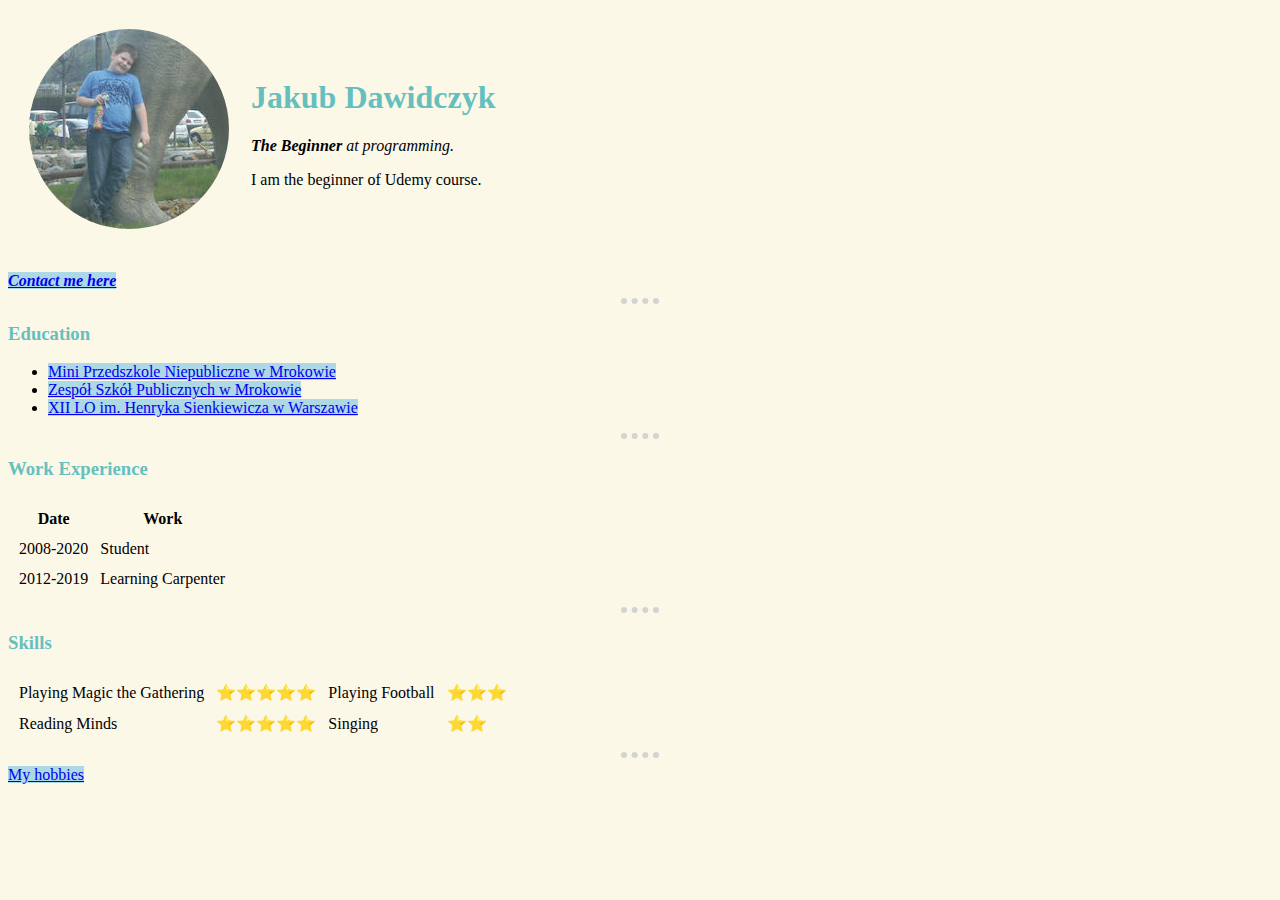
<file: index.html>
<!DOCTYPE html>
<html lang="en" dir="ltr">

<head>
  <meta charset="utf-8">
  <title>🦠Jakub's Personal Site</title>
<link rel="stylesheet" href="css/styles.css">
<link rel="ICON" href="favicon.ico">
</head>

<body>
  <table cellspacing="20">
    <tr>
      <td><img src="images/kubuś.jpeg" alt="happy Jakub image"></td>
      <td>
        <h1><strong>Jakub Dawidczyk</strong></h1>
        <p><em><strong>The Beginner</strong> at programming.</em></p>
        <p>I am the beginner of Udemy course.</p>
      </td>
    </tr>
  </table>
  <br>
  <strong><em><a href="contact.html">Contact me here</a></em></strong>
  <hr>
  <h3>Education</h3>
  <p>
  <ul>
    <li><a href="https://www.facebook.com/miniprzedszkoleniepubliczne/">Mini Przedszkole Niepubliczne w Mrokowie</a></li>
    <li><a href="https://www.facebook.com/SP-im-Marii-Konopnickiej-w-Mrokowie-1807626656001970/">Zespół Szkół Publicznych w Mrokowie</a></li>
    <li><a href="https://www.facebook.com/12losienkiewiczwarszawa/">XII LO im. Henryka Sienkiewicza w Warszawie</a></li>
  </ul>
  <hr>
  <h3>Work Experience</h3>
  <table cellspacing="10">
    <thead>
      <tr>
        <th>Date</th>
        <th>Work</th>
      </tr>
    </thead>
    <tbody>
      <tr>
        <td>2008-2020</td>
        <td>Student</td>
      </tr>
      <tr>
        <td>2012-2019</td>
        <td>Learning Carpenter</td>
      </tr>
    </tbody>
  </table>
  <hr>
  <h3>Skills</h3>
  <table cellspacing="10">
    <tr>
      <td>Playing Magic the Gathering </td>
      <td>⭐⭐⭐⭐⭐</td>
      <td>Playing Football</td>
      <td>⭐⭐⭐</td>
    </tr>
    <tr>
      <td>Reading Minds</td>
      <td>⭐⭐⭐⭐⭐</td>
      <td>Singing</td>
      <td>⭐⭐</td>
    </tr>
  </table>
  <hr>
  <a href="hobbies.html">My hobbies</a>
</body>

</html>
</file>
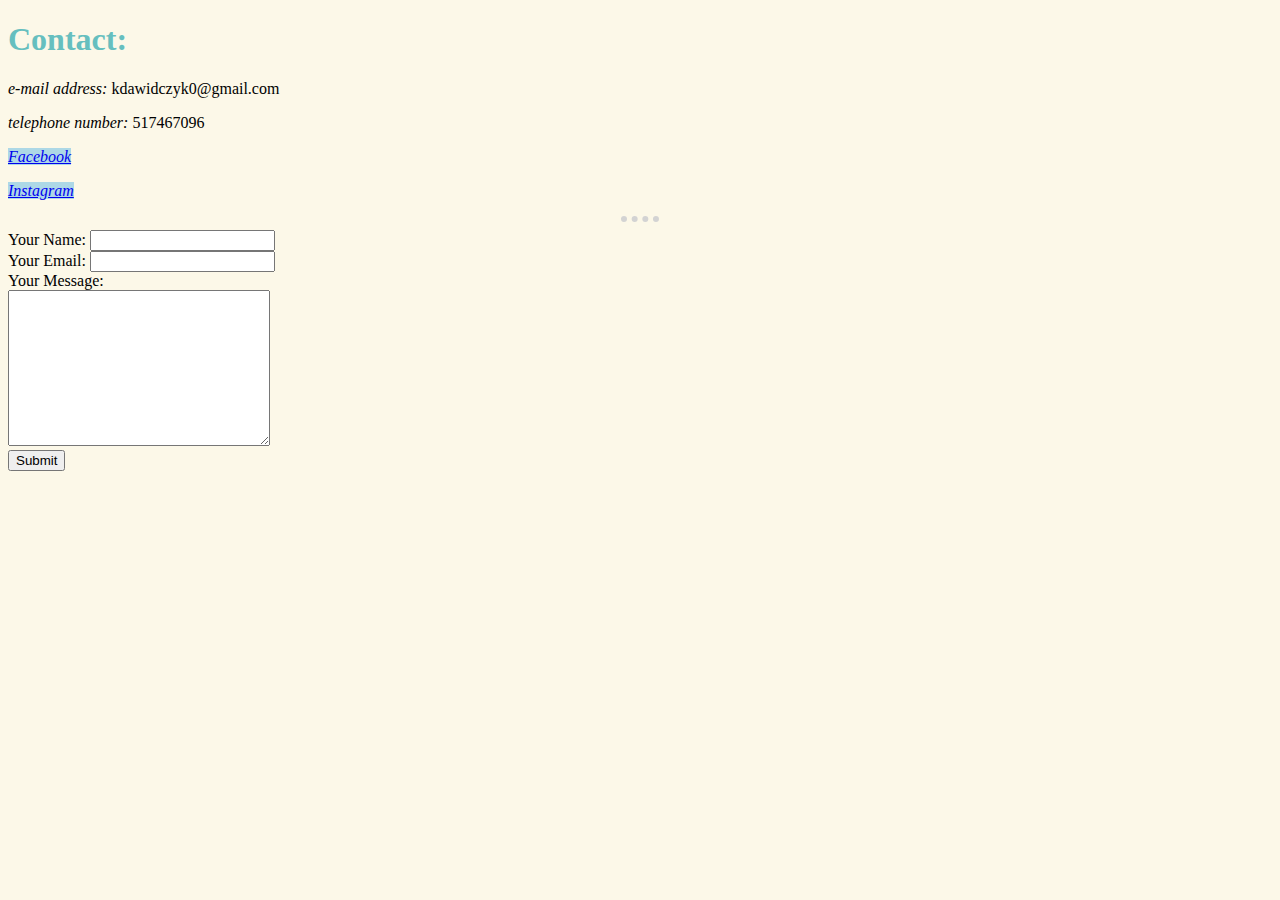
<file: contact.html>
<!DOCTYPE html>
<html lang="en" dir="ltr">

<head>
  <meta charset="utf-8">
  <title>Contact</title>
  <link rel="stylesheet" href="css/styles.css">
</head>

<body>
  <h1><strong>Contact:</strong></h1>
  <p><em>e-mail address:</em> kdawidczyk0@gmail.com</p>
  <p><em>telephone number:</em> 517467096</p>
  <p><em><a href="https://www.facebook.com/profile.php?id=100009050754874">Facebook</a></em></p>
  <p><em><a href="https://www.instagram.com/jakub1580d/">Instagram</a></em></p>
<hr>
  <form action="mailto:kdawidczyk0@gmail.com" method="post" enctype="text/plain">
    <label>Your Name:</label>
    <input type="text" name="yourName" value="">
    <br>
    <label>Your Email:</label>
    <input type="email" name="yourEmail" value="">
    <br>
    <label>Your Message:</label><br>
    <textarea name="yourMessage" rows="10" cols="30"></textarea><br>
    <input class="tickbox" type="submit" name="">
  </form>
</body>

</html>
</file>
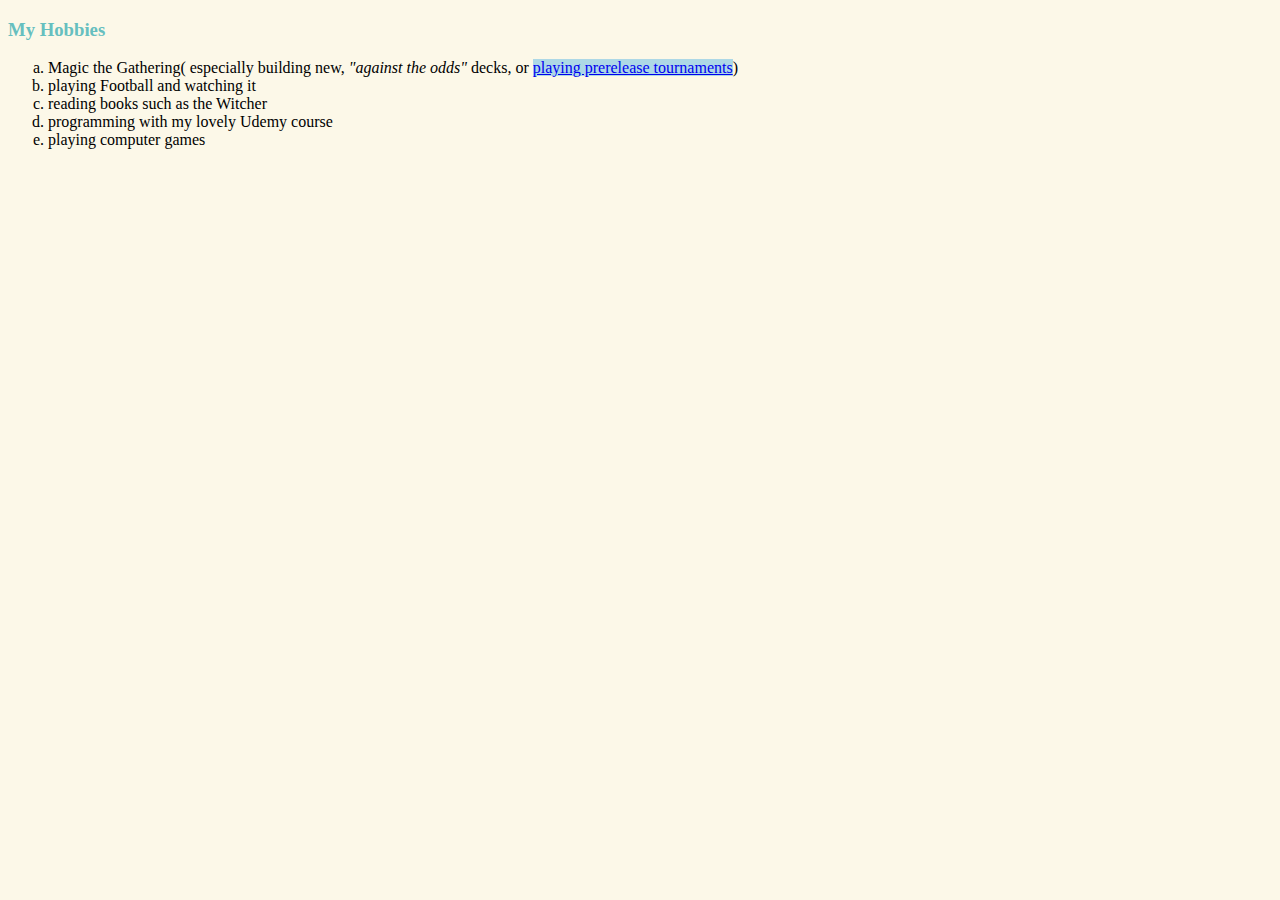
<file: hobbies.html>
<!DOCTYPE html>
<html lang="en" dir="ltr">
  <head>
    <meta charset="utf-8">
    <title>My Hobbies</title>
    <link rel="stylesheet" href="css/styles.css">
  </head>
  <body>
    <h3>My Hobbies</h3>
    <ol type="a">
      <li>Magic the Gathering( especially building new, <em>"against the odds"</em> decks, or <a href="https://www.facebook.com/Planeswalkerpl/photos/a.870042919698161/1467800546589059/?type=3&theater">playing prerelease tournaments</a>)</li>
      <li>playing Football and watching it</li>
      <li>reading books such as the Witcher</li>
      <li>programming with my lovely Udemy course</li>
      <li>playing computer games</li>
    </ol>
  </body>
</html>
</file>
<file: css/styles.css>
body {
  background-color: #fcf8e8;
}

img{
  border-radius: 100%;
}

hr{
  border-style : dotted none none;
  border-color: lightgrey;
  border-width: 6px;
  width: 3%;
}


a{
  background-color: lightblue
}


a:hover{
  background-color: gold;
}


a:active{
  color: red;
}

h1{
color: #66BFBF;
}


h3{
  color: #66BFBF;
}

.tickbox:hover{
color: blue;
}
.tickbox:active{
  color: red;
}
</file>
